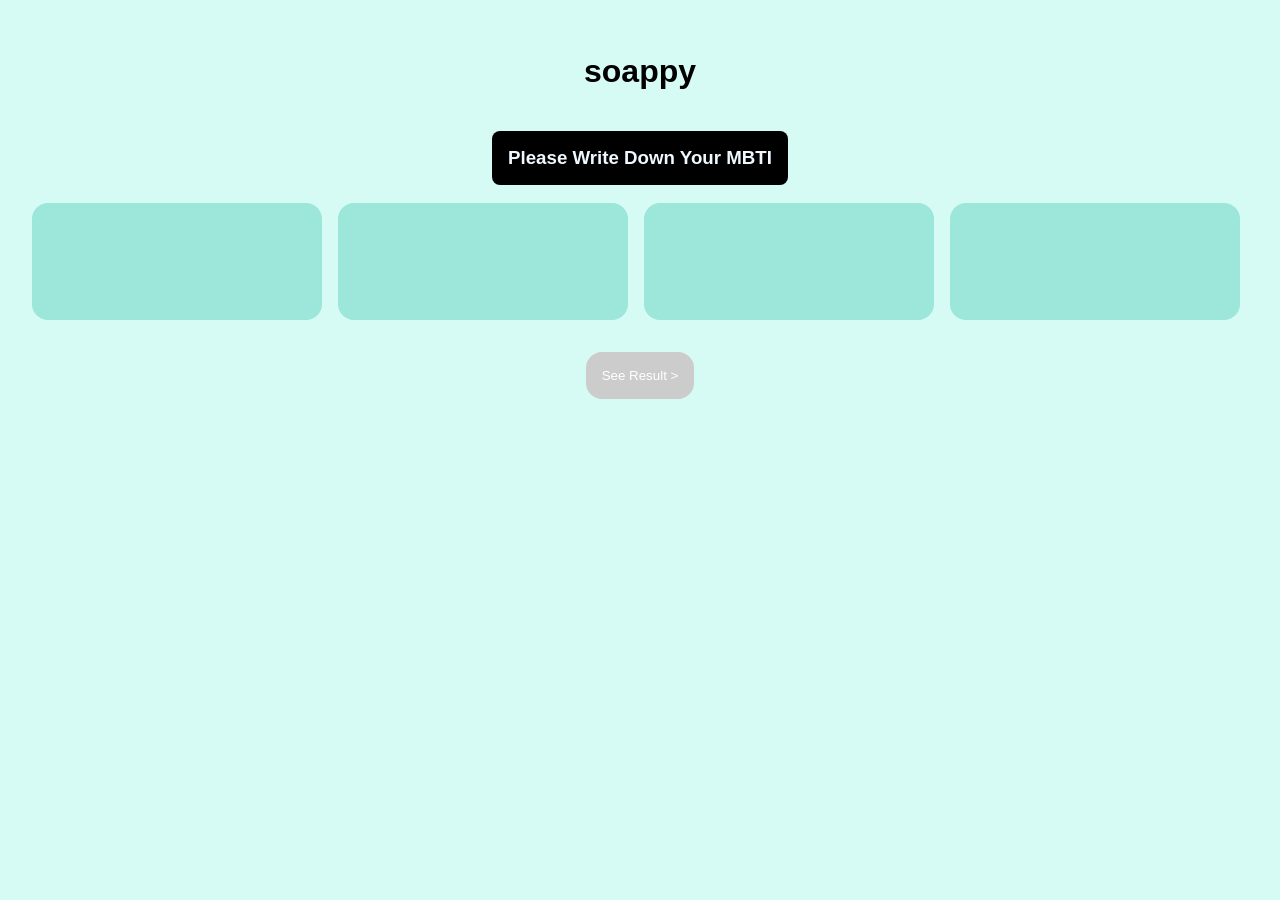
<file: JS-Pet_Project-Part_3Final_Submission/index.html>
<!DOCTYPE html>
<html lang="en">

<head>
    <meta charset="UTF-8">
    <meta name="viewport" content="width=device-width, initial-scale=1.0">
    <link rel="stylesheet" href="styles/style.css">
    <title>Document</title>
</head>

<body>
    <div class="wrap">
        <h1>soappy</h1>
        <div>


            <form id="question">
                <center>
                    <h3 class="subtitle"> Please Write Down Your MBTI</h3>
                </center>

                <div class="formstyle">
                    <input class="letter" type="text" id="username" name="username" maxlength="1"><br><br>
                    <input class="letter" type="text" id="username" name="username" maxlength="1"><br><br>
                    <input class="letter" type="text" id="username" name="username" maxlength="1"><br><br>
                    <input class="letter" type="text" id="username" name="username" maxlength="1"><br><br>
                </div>


                <center>
                    <button type="button" class="submitbtn" disabled>See Result ></button>

                </center>

            </form>
        </div>
        <div id="resultDiv">
            <center>
                <h3 class="subtitle"> Your Soap Result</h3>
            </center>
            <div class="soap-result" id="ISFJ">
                <div class="item">
                    <img class="soap-img" src="images/ISFJ.svg" alt="">
                </div>
                <div class="item">
                    <H2>ISFJ - The Protector</H2>
                    <ul>
                        <li>Color: Light lavender</li>
                        <li>Scent: Lavender and chamomile for calming vibes</li>
                        <li>Description: Gentle and nurturing, shaped like a soft cloud or pillow</li>
                    </ul>

                </div>
            </div>
            <div class="soap-result" id="ISTJ">
                <div class="item">
                    <img class="soap-img" src="images/ISTJ.svg" alt="">
                </div>
                <div class="item">
                    <H2>ISTJ - The Inspector</H2>
                    <ul>
                        <li>Color: Navy blue or dark green</li>
                        <li>Scent: Cedarwood and sage for a clean, grounding aroma</li>
                        <li>Description: A solid, rectangular bar that feels sturdy and dependable, just like an ISTJ.
                        </li>
                    </ul>

                </div>
            </div>
            <center>

                <div id="error"> ˙◠˙<br>
                    Please fill MBIT 16 personalities</div>
            </center>
            <div class="soap-result" id="INFJ">

                <div class="item">
                    <img class="soap-img" src="images/INFJ.svg" alt="">
                </div>
                <div class="item">
                    <H2>INFJ – The Advocate</H2>
                    <ul>
                        <li>Color: Deep indigo or forest green</li>
                        <li>Scent: Jasmine and frankincense, inspiring and mysterious</li>
                        <li>Description: Crescent or moon shapes, reflecting depth and introspection.</li>
                    </ul>
                </div>
            </div>

            <div class="soap-result" id="INTJ">
                <div class="item">
                    <img class="soap-img" src="images/INFJ.svg" alt="">
                </div>
                <div class="item">
                    <H2> INTJ– The Advocate</H2>
                    <ul>
                        <li>Color: Deep indigo or forest green</li>
                        <li>Scent: Jasmine and frankincense, inspiring and mysterious</li>
                        <li>Description: Crescent or moon shapes, reflecting depth and introspection.</li>
                    </ul>
                </div>
            </div>

            <div class="soap-result" id="ISFJ">
                <div class="item">
                    <img class="soap-img" src="images/ISFJ.svg" alt="">
                </div>
                <div class="item">
                    <H2>INTJ – The Architect</H2>
                    <ul>
                        <li>Color: Black or metallic silver</li>
                        <li>Scent: Bergamot and leather, bold and intellectual</li>
                        <li>Description: Sharp, angular designs, symbolizing structure and strategic thinking.</li>
                    </ul>

                </div>

            </div>

            <div class="soap-result" id="ISTP">
                <div class="item">
                    <img class="soap-img" src="images/ISTP.svg" alt="">
                </div>
                <div class="item">
                    <H2>ISTP – The Virtuoso</H2>
                    <ul>
                        <li>Color: Gunmetal gray or olive green</li>
                        <li>Scent: Eucalyptus and mint, refreshing and energizing</li>
                        <li>Description: Compact and multi-functional shapes, reflecting adaptability and innovation.
                        </li>
                    </ul>

                </div>

            </div>

            <div class="soap-result" id="INFP">
                <div class="item">
                    <img class="soap-img" src="images/INFP.svg" alt="">
                </div>
                <div class="item">
                    <H2>INFP – The Mediator</H2>
                    <ul>
                        <li>Color: Pastel peach or teal</li>
                        <li>Scent: Rosewater and sandalwood, dreamy and comforting</li>
                        <li>Description: Heart-shaped or gentle waves, symbolizing idealism and compassion.</li>
                    </ul>

                </div>

            </div>

            <div class="soap-result" id="INTP">
                <div class="item">
                    <img class="soap-img" src="images/INTP.svg" alt="">
                </div>
                <div class="item">
                    <H2> INTP – The Thinker</H2>
                    <ul>
                        <li>Color: Cool cyan or white</li>
                        <li>Scent: Peppermint and tea tree, invigorating and crisp</li>
                        <li>Description: Simple, minimalist designs, reflecting curiosity and a logical mind.</li>
                    </ul>

                </div>

            </div>

            <div class="soap-result" id="INTP">
                <div class="item">
                    <img class="soap-img" src="images/INTP.svg" alt="">
                </div>
                <div class="item">
                    <H2> INTP – The Thinker</H2>
                    <ul>
                        <li>Color: Cool cyan or white</li>
                        <li>Scent: Peppermint and tea tree, invigorating and crisp</li>
                        <li>Description: Simple, minimalist designs, reflecting curiosity and a logical mind.</li>
                    </ul>

                </div>

            </div>

            <div class="soap-result" id="ESTP">
                <div class="item">
                    <img class="soap-img" src="images/ESTP.svg" alt="">
                </div>
                <div class="item">
                    <H2> ESTP – The Entrepreneur</H2>
                    <ul>
                        <li>Color: Vibrant red or electric blue</li>
                        <li>Scent: Citrus zest and ginger, bold and invigorating</li>
                        <li>Description: Bold, dynamic shapes, such as lightning bolts or sharp angles, symbolizing
                            energy and action.</li>
                    </ul>

                </div>

            </div>
            <div class="soap-result" id="ESFP">
                <div class="item">
                    <img class="soap-img" src="images/ESFP.svg" alt="">
                </div>
                <div class="item">
                    <H2> ESFP – The Entertainer</H2>
                    <ul>
                        <li>Color: Bright fuchsia or lime green</li>
                        <li>Scent: Passionfruit and vanilla, playful and inviting</li>
                        <li>Description: Fun, star-shaped or glitter-infused designs, reflecting a love for life and
                            celebration.</li>
                    </ul>

                </div>

            </div>
            <div class="soap-result" id="ENFP">
                <div class="item">
                    <img class="soap-img" src="images/ENFP.svg" alt="">
                </div>
                <div class="item">
                    <H2> ENFP – The Campaigner</H2>
                    <ul>
                        <li>Color: Rainbow or multicolored swirls</li>
                        <li>Scent: Orange blossom and honey, vibrant and uplifting</li>
                        <li>Description: Whimsical and irregular shapes, embodying creativity and enthusiasm..</li>
                    </ul>

                </div>

            </div>
            <div class="soap-result" id="ENTP">
                <div class="item">
                    <img class="soap-img" src="images/ENTP.svg" alt="">
                </div>
                <div class="item">
                    <H2> ENTP – The Debater</H2>
                    <ul>
                        <li>Color: Bright yellow or cobalt blue</li>
                        <li>Scent: Lemongrass and ginger, zesty and energizing</li>
                        <li>Description: Quirky, asymmetrical designs, reflecting ingenuity and a playful mind.</li>
                    </ul>

                </div>

            </div>
            <div class="soap-result" id="ESTJ">
                <div class="item">
                    <img class="soap-img" src="images/ESTJ.svg" alt="">
                </div>
                <div class="item">
                    <H2>ESTJ – The Executive</H2>
                    <ul>
                        <li>Color: Classic beige or dark brown</li>
                        <li>Scent: Oakmoss and leather, earthy and commanding</li>
                        <li>Description: Clean, rectangular shapes, symbolizing strength and dependability.</li>
                    </ul>

                </div>

            </div>
            <div class="soap-result" id="ESFJ">
                <div class="item">
                    <img class="soap-img" src="images/ESFJ.svg" alt="">
                </div>
                <div class="item">
                    <H2> ESFJ – The Consul</H2>
                    <ul>
                        <li>Color: Soft pink or baby blue</li>
                        <li>Scent: Gardenia and vanilla, warm and welcoming</li>
                        <li>Description: Rounded edges or floral patterns, reflecting sociability and care.</li>
                    </ul>

                </div>

            </div>
            <div class="soap-result" id="ENTJ">
                <div class="item">
                    <img class="soap-img" src="images/ENTJ.svg" alt="">
                </div>
                <div class="item">
                    <H2>ENTJ – The Commander</H2>
                    <ul>
                        <li>Color: Metallic gold or deep crimson</li>
                        <li>Scent: Amber and vetiver, bold and sophisticated</li>
                        <li>Description: Sleek, sharp-edged designs, reflecting ambition and strategic vision.</li>
                    </ul>

                </div>

            </div>
            <center><button type="button" id="backBtn">Back</button></center>
        </div>


    </div>
    <script src="script.js"></script>
</body>

</html>
</file>
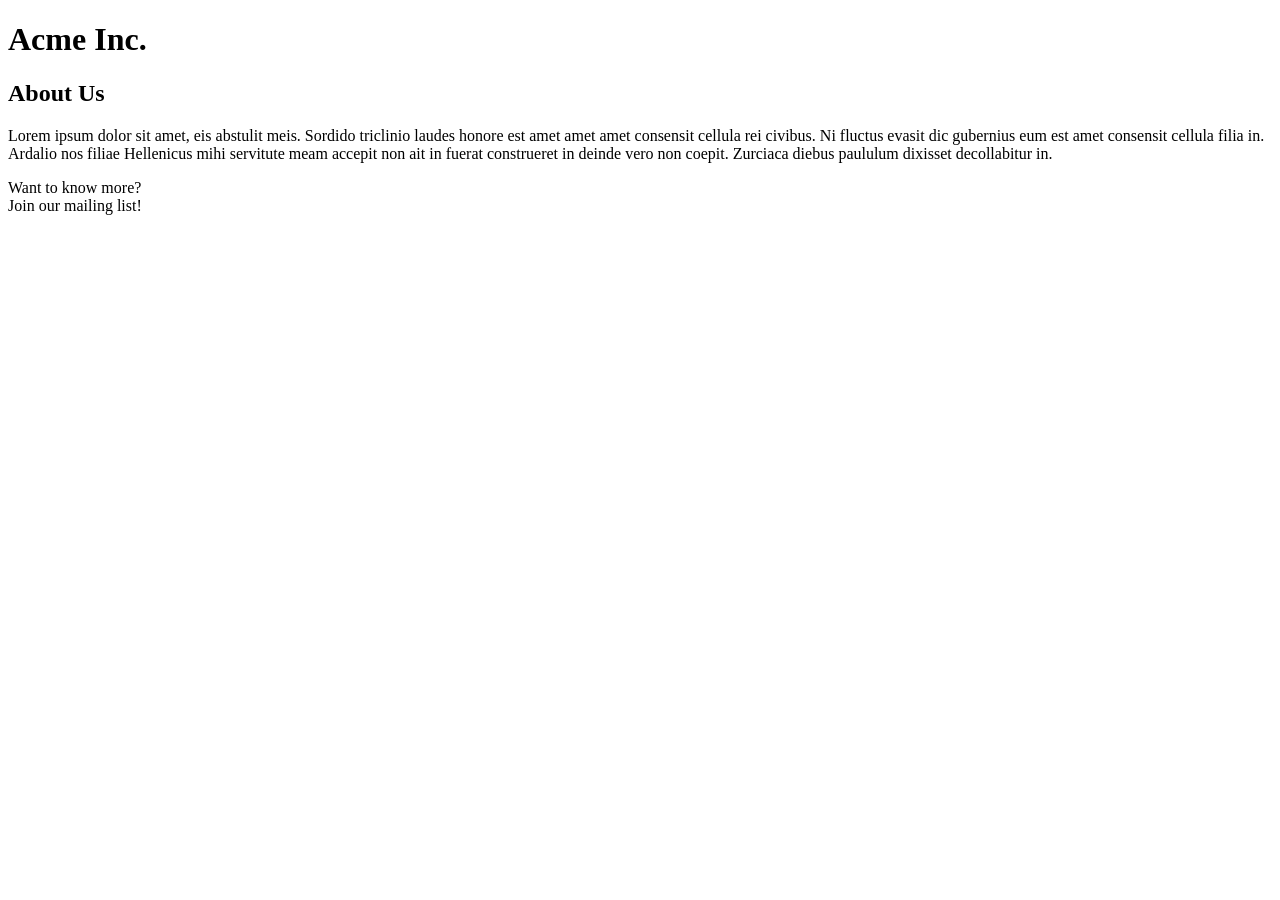
<file: JS-LAB-2-ControlStructures-24f/Lab-2-1.html>
﻿<!DOCTYPE html>
<html lang="en">
	<head>
		<meta charset="utf-8" />
		<title>Lab 2-1 | File Delete Confirmation</title>
		<script src="Lab-2-1.js"></script>
		
	</head>
	<body>
		<h1>Acme Inc.</h1>

		<h2>About Us</h2>
		<p>Lorem ipsum dolor sit amet, eis abstulit meis. Sordido triclinio laudes honore est amet amet amet consensit cellula rei civibus. Ni fluctus evasit dic gubernius eum est amet consensit cellula filia in. Ardalio nos filiae Hellenicus mihi servitute meam accepit non ait in fuerat construeret in deinde vero non coepit. Zurciaca diebus paululum dixisset decollabitur in.</p>

		<p>Want to know more? <br />
		Join our mailing list!</p>

	</body>
</html>
</file>
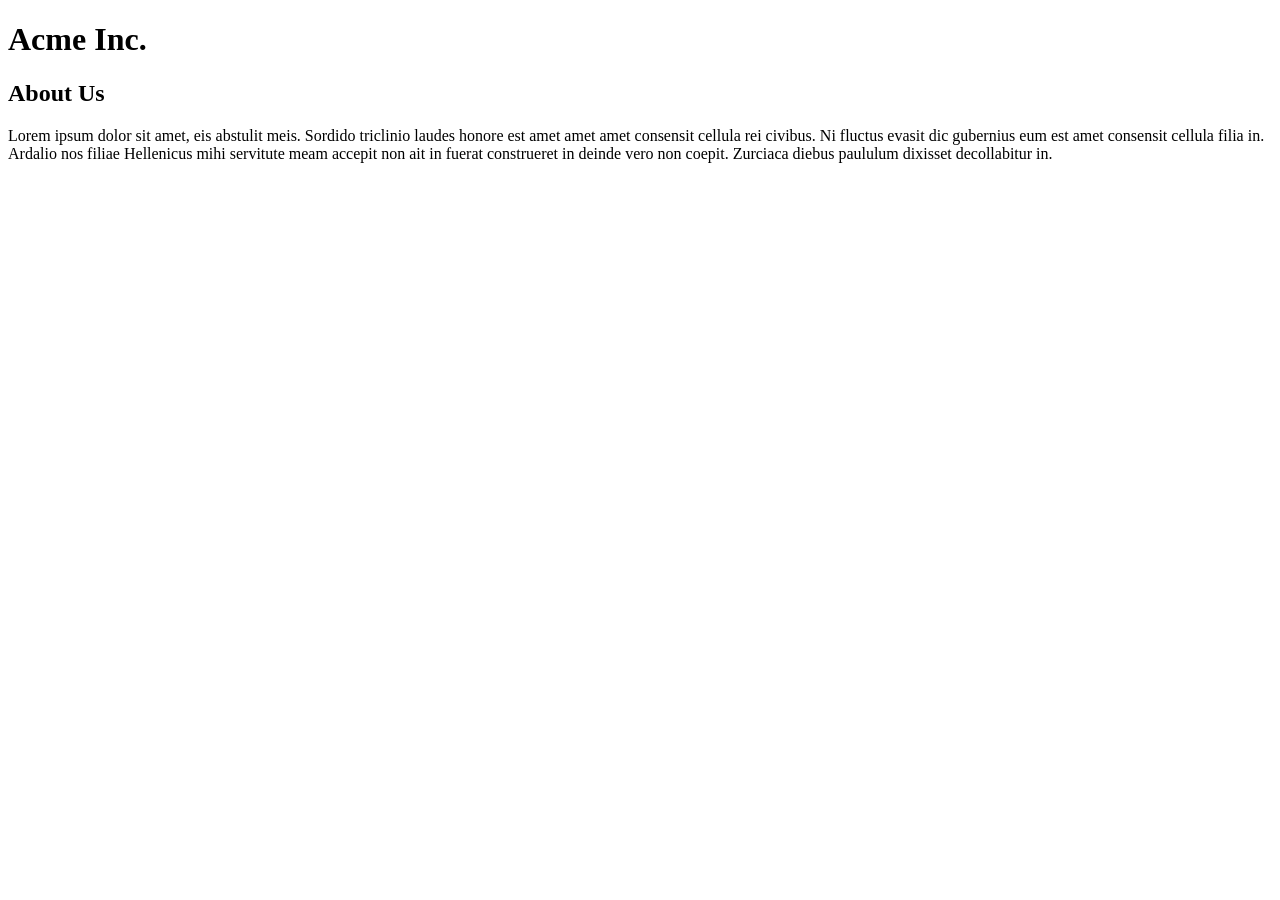
<file: JS-LAB-2-ControlStructures-24f/Lab-2-2.html>
﻿<!DOCTYPE html>
<html lang="en">
	<head>
		<meta charset="utf-8" />
		<title>Lab 2-2 | Login</title>
		<script src="Lab-2-2.js"></script>
	</head>
	<body>
		<h1>Acme Inc.</h1>

		<h2>About Us</h2>
		<p>Lorem ipsum dolor sit amet, eis abstulit meis. Sordido triclinio laudes honore est amet amet amet consensit cellula rei civibus. Ni fluctus evasit dic gubernius eum est amet consensit cellula filia in. Ardalio nos filiae Hellenicus mihi servitute meam accepit non ait in fuerat construeret in deinde vero non coepit. Zurciaca diebus paululum dixisset decollabitur in.</p>

	</body>
</html>
</file>
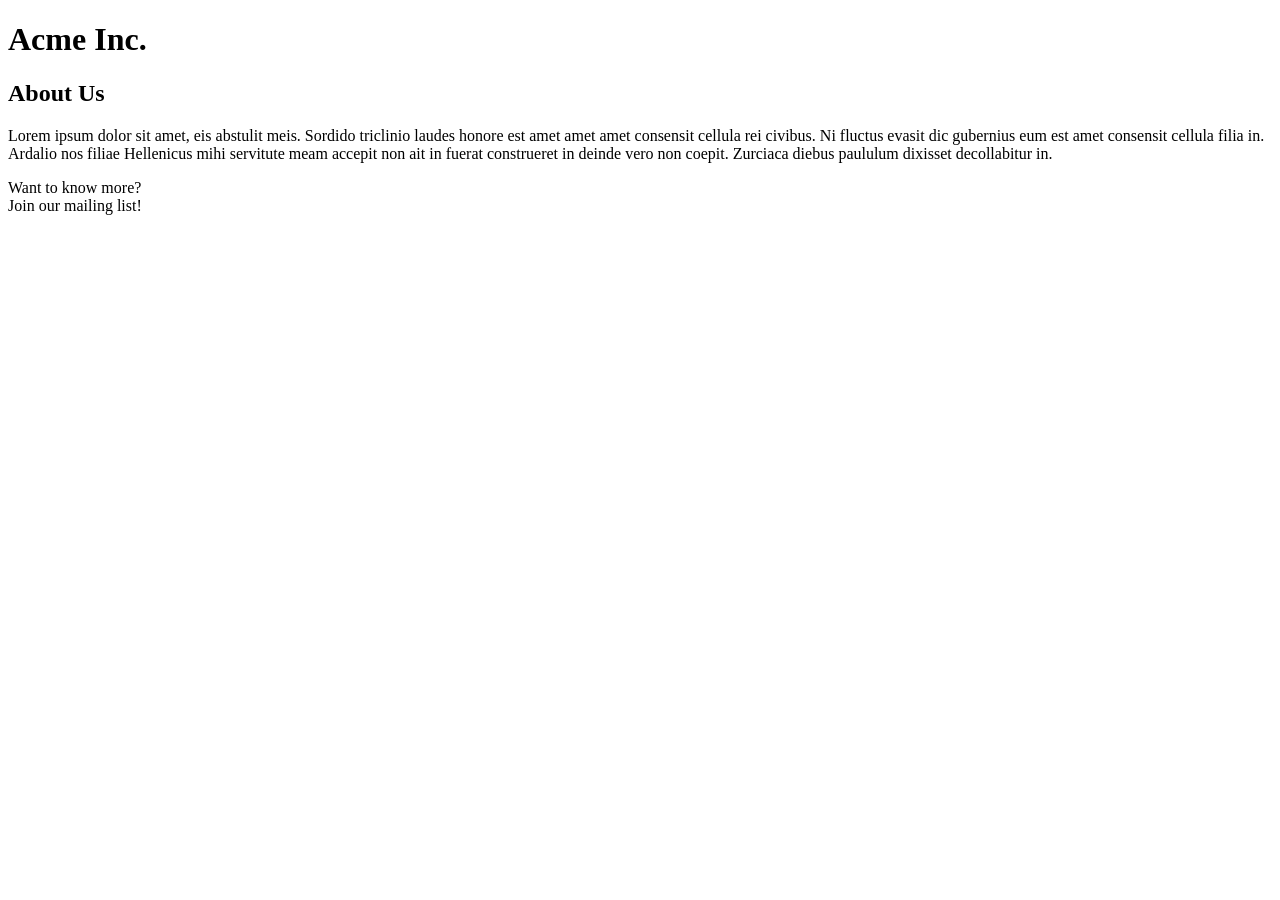
<file: JS-LAB-2-ControlStructures-24f/Lab-2-3.html>
﻿<!DOCTYPE html>
<html lang="en">
	<head>
		<meta charset="utf-8" />
		<title>Lab 2-3 | Email Signup</title>
		<script src="Lab-2-3.js"></script>
	</head>
	<body>
		<h1>Acme Inc.</h1>

		<h2>About Us</h2>
		<p>Lorem ipsum dolor sit amet, eis abstulit meis. Sordido triclinio laudes honore est amet amet amet consensit cellula rei civibus. Ni fluctus evasit dic gubernius eum est amet consensit cellula filia in. Ardalio nos filiae Hellenicus mihi servitute meam accepit non ait in fuerat construeret in deinde vero non coepit. Zurciaca diebus paululum dixisset decollabitur in.</p>

		<p>Want to know more? <br />
		Join our mailing list!</p>

	</body>
</html>
</file>
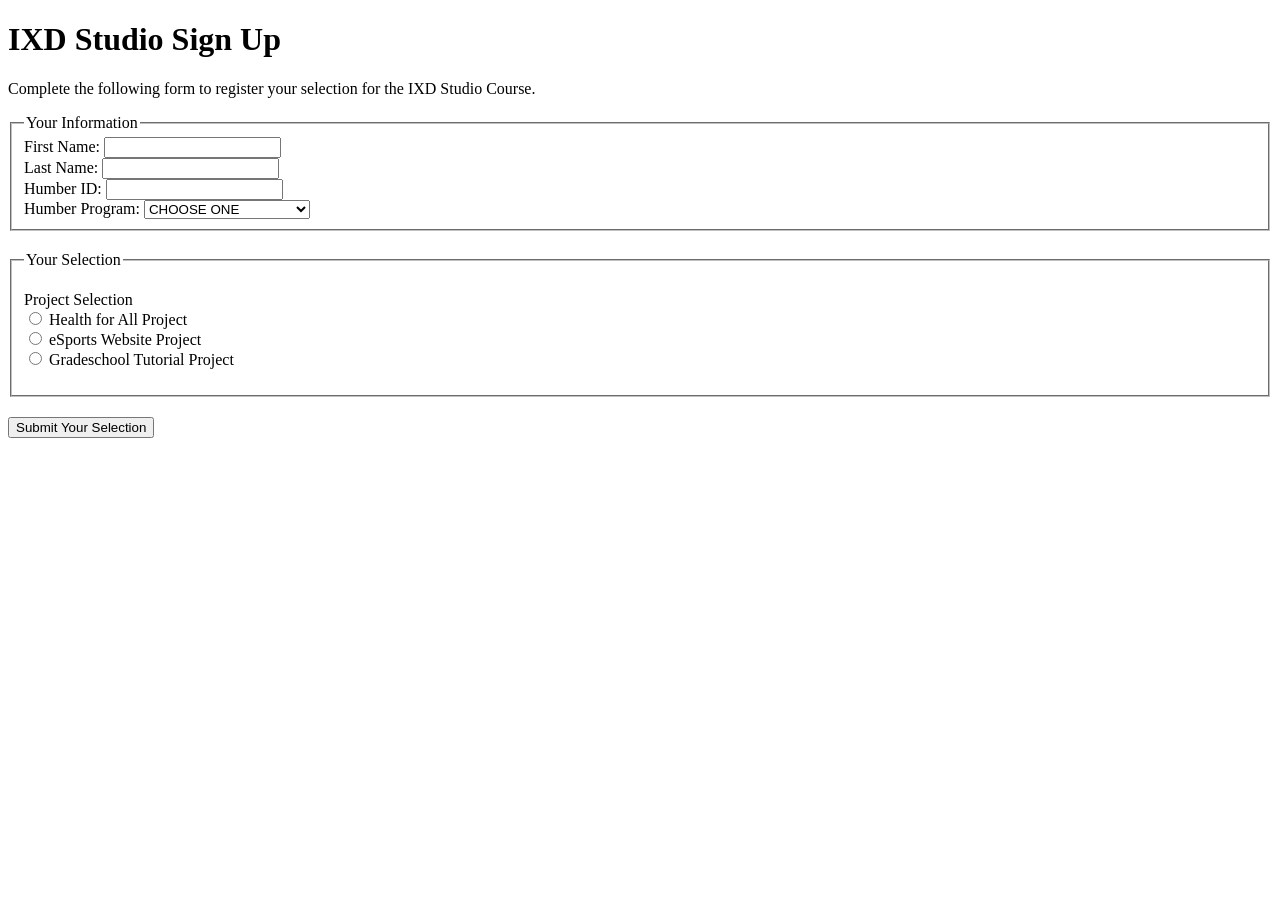
<file: JS_Assignment-4-Registration-24f-WanChanLin-n01712482/Assign-4-Forms.html>
<!DOCTYPE html>
<html lang="en">
	<head>
		<meta charset="UTF-8" />
		<meta name="viewport" content="width=device-width, initial-scale=1, maximum-scale=1">
		<title>Forms Assignment</title>
		<style>#result{display:none;} fieldset{margin-bottom: 20px;}#result__Fname,#result__Lname,#result__project{font-size:1.5em;}</style>
		<script src="Form.js"></script>
	</head>
	<body>
<!-- HEADER SECTION -->
		<header id="welcome">
			<h1>IXD Studio Sign Up</h1>
			<p>Complete the following form to register your selection for the IXD Studio Course.</p>
		</header>

<!-- FORM SECTION -->
		<section id="form">
			<form name="ixdForm" action="#" method="POST">
			
			<fieldset>
				<legend>Your Information</legend>
			<!-- STUDENT NAME -->
				<label for="in_fName">First Name:</label>
				<input type="text" name="f__fName" id="in_fName"/>
				<br/>
				<label for="in_lName">Last Name:</label>
				<input type="text" name="f__lName" id="in_lName"/>
				<br/>
				
			<!-- STUDENT NUMBER-->
				<label for="in_id">Humber ID:</label>
				<input type="text" name="f__id" id="in_id"/>
				<br/>
				
			<!-- PROGRAM -->
				<label for="in_program">Humber Program:</label>
				<select name="f__program" id="in_program">
					<option value="X">CHOOSE ONE</option>
					<option value="CS">Content Strategy</option>
					<option value="CT">Creative Technologies</option>
					<option value="UX">User Experience Design</option>
					<option value="WD">Web Development</option>
				</select>
				<br/>
			</fieldset>


			<fieldset>
				<legend>Your Selection</legend>
			<!-- PROJECT -->
				<p id="caption_project">Project Selection
					<br/>
					<input type="radio" name="f__project" id="in_health" value="Health for All"/>
					<label for="in_health">Health for All Project</label>
					<br/>

					<input type="radio" name="f__project" id="in_esport" value="eSports"/>
					<label for="in_esport">eSports Website Project</label>
										<br/>

					<input type="radio" name="f__project" id="in_tutorial" value="Gradeschool Tutorial"/>
					<label for="in_tutorial">Gradeschool Tutorial Project</label>
				</p>
			</fieldset>
			
			<input type="submit" value="Submit Your Selection" />

			</form>
		</section>
		
		
<!-- OUTPUT MESSAGE SECTION -->
		<section id="result">
			<h2>Thank you! Your Winter 2025 registration is complete.</h2>
			
			<p>
				<span id="result__Fname"></span> <span id="result__Lname"></span> (<span id="result__id"></span> in <span id="result__program"></span>) has been registered for the <span id="result__project"></span> project.
			</p>
		</section>
		
		
	</body>
</html>
</file>
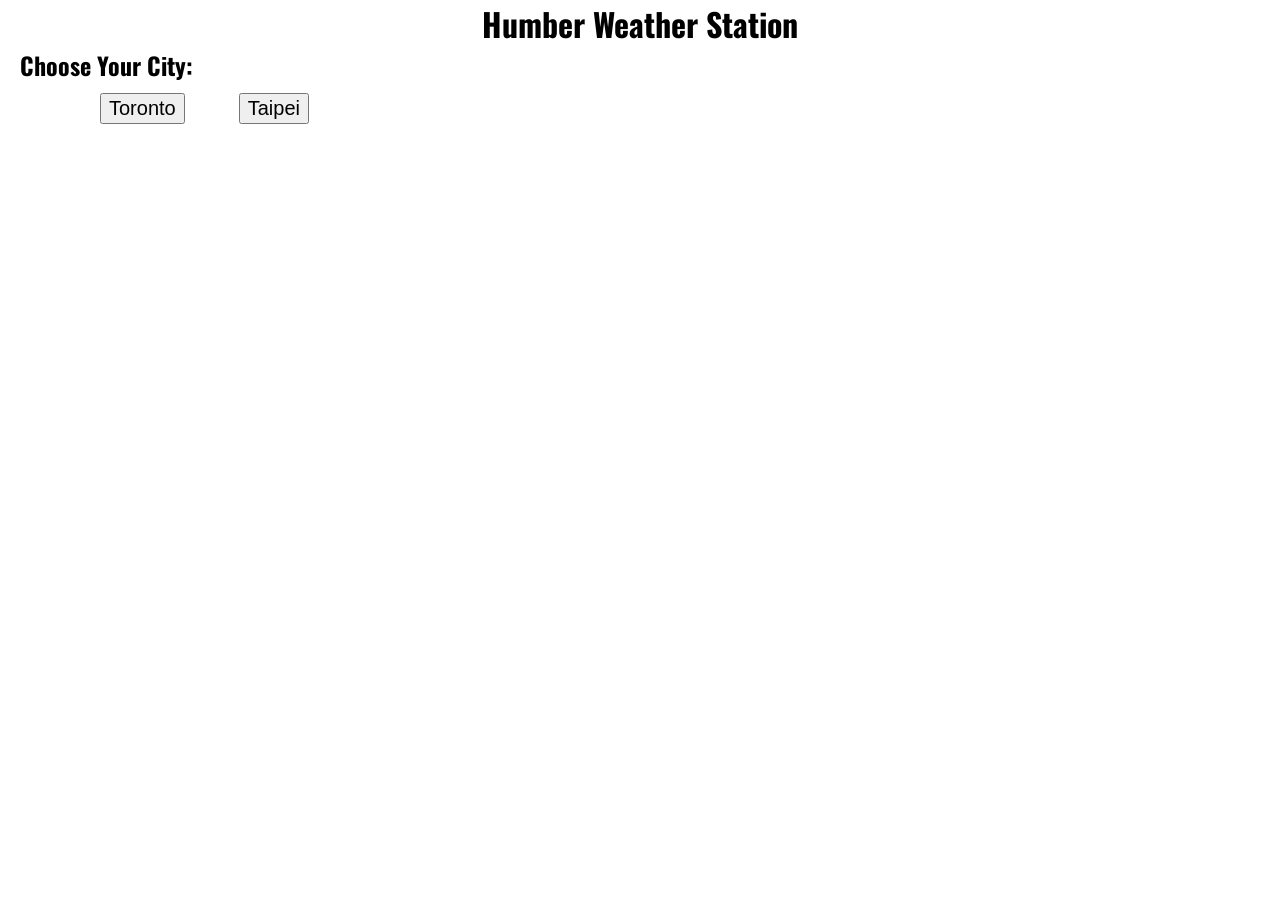
<file: JS_Assignment-5-WeatherAPI-24f-WanchanLin/JS-Assign-5-APIs.html>
<!DOCTYPE html>
<html lang="en">
	<head>
		<meta charset="utf-8">
        <title>Assignment 5</title>
		<link rel="stylesheet" type="text/css" href="a5-apis.css"/>
<!--======== CUSTOM PART #1		ADD YOUR SCRIPT TAG HERE -->

	<script src="javascript.js"></script>
		
    </head>
    <body>
        
        <h1>Humber Weather Station</h1>
		
	<!-- BUTTON BOX -->
		<div id="choose_box">
			<h2>Choose Your City:</h2>
			<div id="buttons">
				<button id="Toronto">Toronto</button>
<!--======== CUSTOM PART #2-A				
				<button id="Yourtown">YOURTOWN</button>
========-->	<button id="Taipei">Taipei</button>
			</div>
		</div>
		
	<!-- OUTPUT SECTION -->
		<section id="output">
			<!-- CITY NAME (3.a) AND WEATHER ICON (3.d)-->
			<h3>
				<span id="location"></span> 
				Local Weather: 
				<span id="icon"></span>
				<span id="error"></span>
			</h3>
			
			<!-- TEMPERATURE (3.b) -->
			<p>Current temperature: 
				<span id="temperature" class="displayText"></span>
			</p>

			<!-- CONDITIONS (3.c) -->
			<p>Current conditions:
				<span id="conditions" class="displayText"></span>
			</p>
            
<!--======== CUSTOM PART #2-B	 A FIFTH PROPERTY OF YOUR CHOOSING (3.e) -->
            <p>
				<p>Current Huminity:
					<span id="humidity" class="displayText"></span>
				</p>            </p>			
			
			
		</section>

    </body>
</html>
</file>
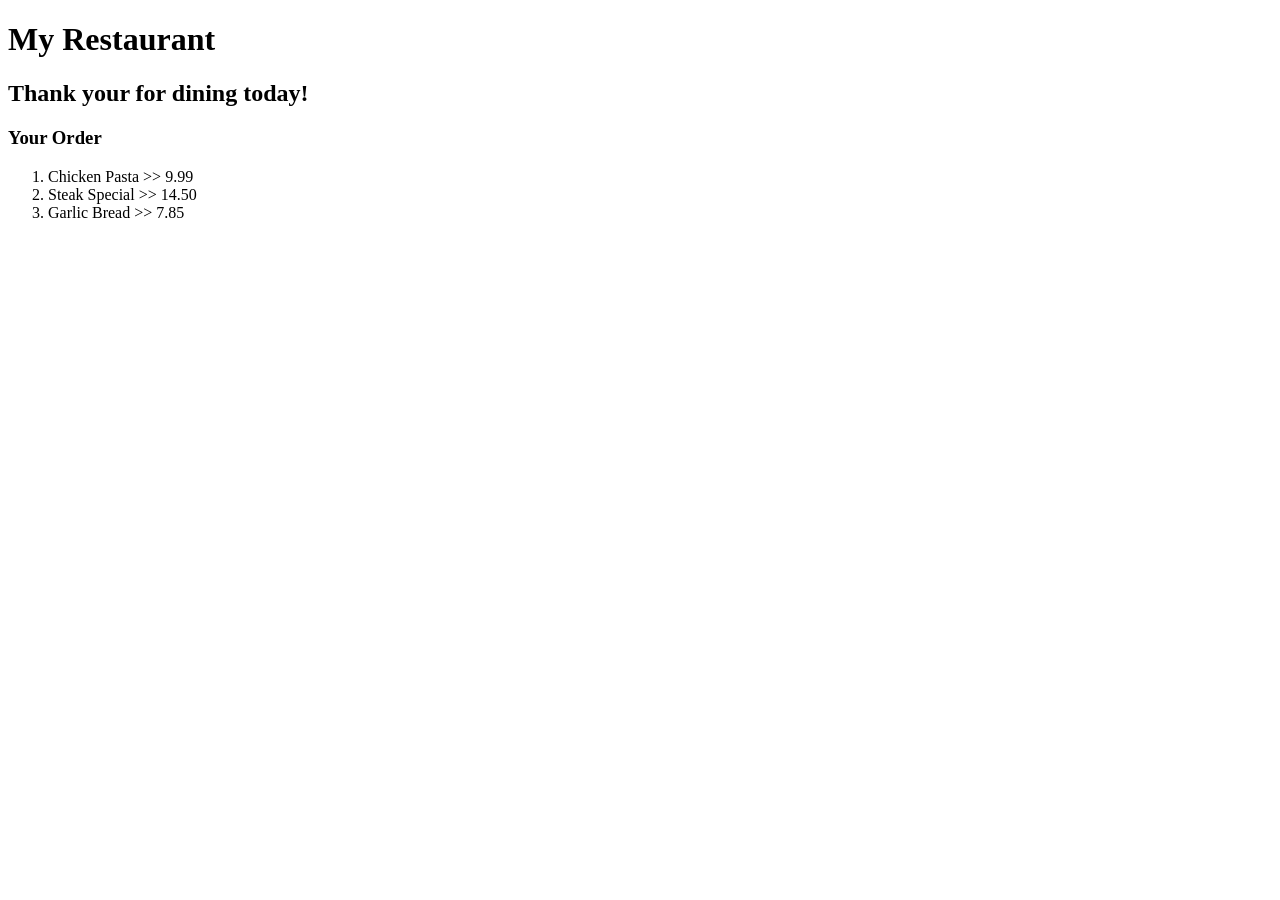
<file: JS-LAB-1-IntroToLogic-24f/lab1-2/lab1-2.html>
﻿<!doctype html>
<html lang="en">
	<head> 
		<meta charset="utf-8" />
		<title>Lab 1.2|Operators</title>
		<script src="lab1-2.js" ></script>
	</head>
	<body>

		<h1>My Restaurant</h1>
		
		<h2>Thank your for dining today!</h2>
		
		<h3>Your Order</h3>
		<ol>
			<li>Chicken Pasta >> 9.99</li>
			<li>Steak Special >> 14.50</li>
			<li>Garlic Bread >> 7.85</li>
		</ol>

	</body>
</html>
</file>
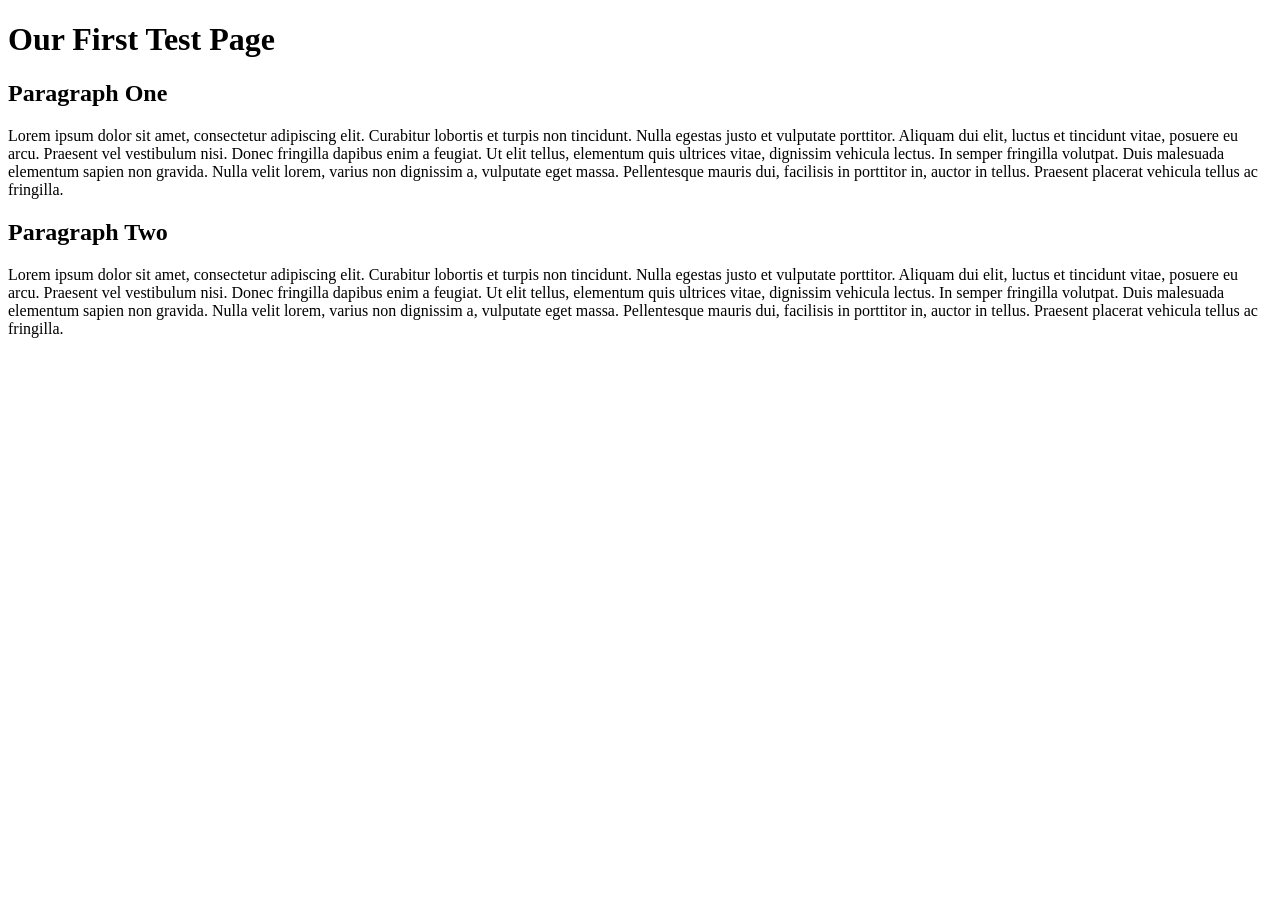
<file: JS-LAB-1-IntroToLogic-24f/lab1/lab1.html>
<!DOCTYPE html>

<html lang="en">
	<head>
		<meta charset="UTF-8" />
		

		<script src="lab1.js"></script>


	</head>
<body>
	<h1>Our First Test Page</h1>

	<h2>Paragraph One</h2>
	<p>Lorem ipsum dolor sit amet, consectetur adipiscing elit. Curabitur lobortis et turpis non tincidunt. Nulla egestas justo et vulputate porttitor. Aliquam dui elit, luctus et tincidunt vitae, posuere eu arcu. Praesent vel vestibulum nisi. Donec fringilla dapibus enim a feugiat. Ut elit tellus, elementum quis ultrices vitae, dignissim vehicula lectus. In semper fringilla volutpat. Duis malesuada elementum sapien non gravida. Nulla velit lorem, varius non dignissim a, vulputate eget massa. Pellentesque mauris dui, facilisis in porttitor in, auctor in tellus. Praesent placerat vehicula tellus ac fringilla.</p>

	
	<h2>Paragraph Two</h2>
	
	<p>Lorem ipsum dolor sit amet, consectetur adipiscing elit. Curabitur lobortis et turpis non tincidunt. Nulla egestas justo et vulputate porttitor. Aliquam dui elit, luctus et tincidunt vitae, posuere eu arcu. Praesent vel vestibulum nisi. Donec fringilla dapibus enim a feugiat. Ut elit tellus, elementum quis ultrices vitae, dignissim vehicula lectus. In semper fringilla volutpat. Duis malesuada elementum sapien non gravida. Nulla velit lorem, varius non dignissim a, vulputate eget massa. Pellentesque mauris dui, facilisis in porttitor in, auctor in tellus. Praesent placerat vehicula tellus ac fringilla.</p>    
    

</body>
</html>
</file>
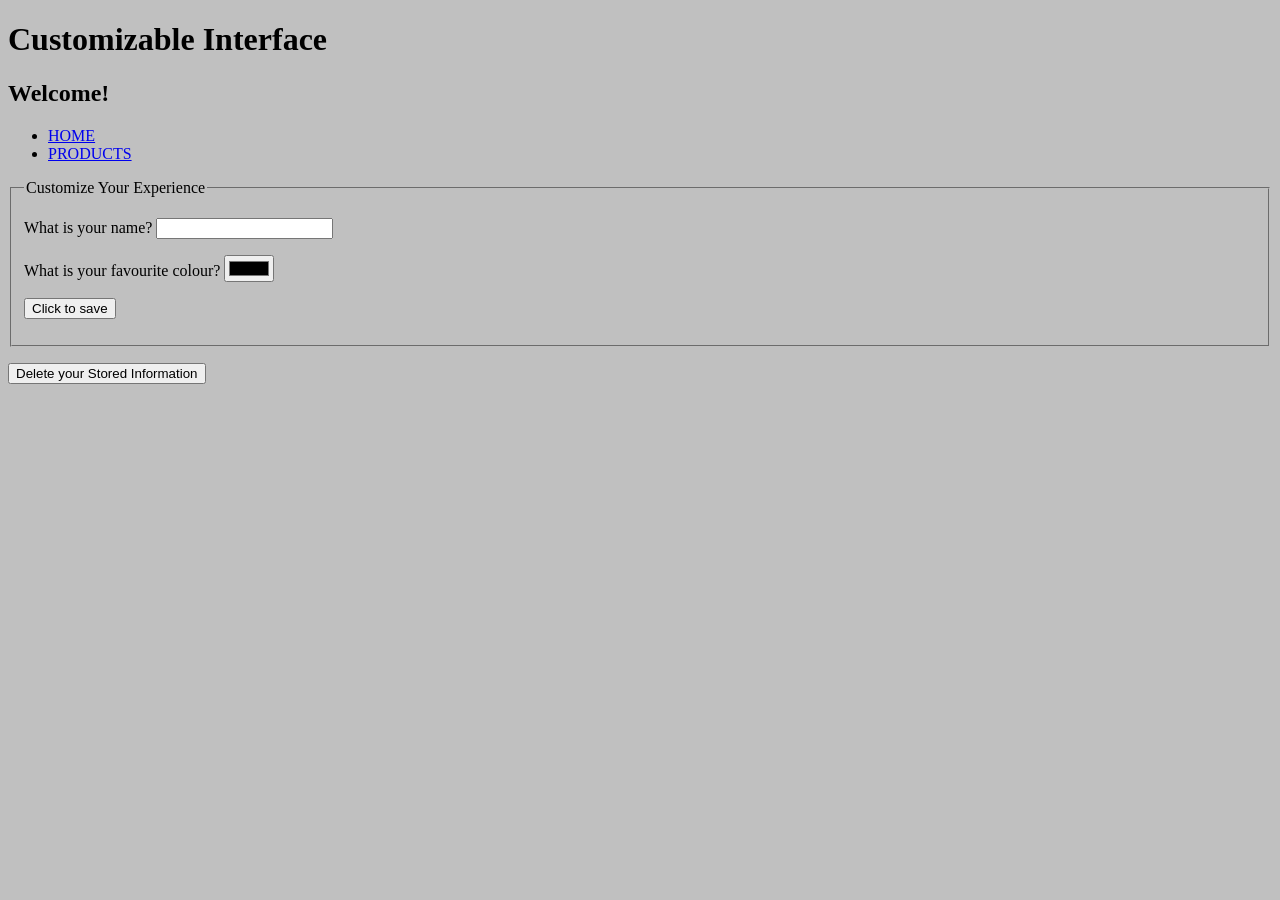
<file: week10/JS-LAB-9-CustomInterface-24f/lab9.html>
<!DOCTYPE HTML>
<html lang="en">
<head>
	<meta charset="utf-8" />
	<title>Storing Data</title>
	<style>body{background:#c0c0c0;}</style>
	<script src="lab9.js"></script>
</head>

<body>
	<h1>Customizable Interface</h1>

<!-- WELCOME BOX -->
	<div id="output">
		<h2 id="newMsgBox">Welcome!</h2>
		<nav>
			<ul>
				<li><a href="lab9.html">HOME</a></li>
				<li><a href="products.html">PRODUCTS</a></li>
			</ul>
		</nav>
	</div>

<!--USER PREFERENCES FORM-->
	<form name="infoForm" action="#" method="get">
		<fieldset>
			<legend>Customize Your Experience</legend>
		
			<!--GET USER NAME-->
			<p>
				<label for="inName" >What is your name?</label>
				<input type="text" id="inName" name="f_name"/>
			</p>
		
			<!-- GET COLOUR-->
			<p>
				<label for="inColor" >What is your favourite colour? </label>
				<input type="color" id="inColor" name="f_color" />
			</p>
			
			<p>
				<input type="submit" value="Click to save" />
			</p>
		</fieldset>
	</form>

<!--DELETE COOKIES-->
	<p><input type="button" id="btnDel" value="Delete your Stored Information" /></p>

<script src="lab9.js"></script>
</body>
</html>
</file>
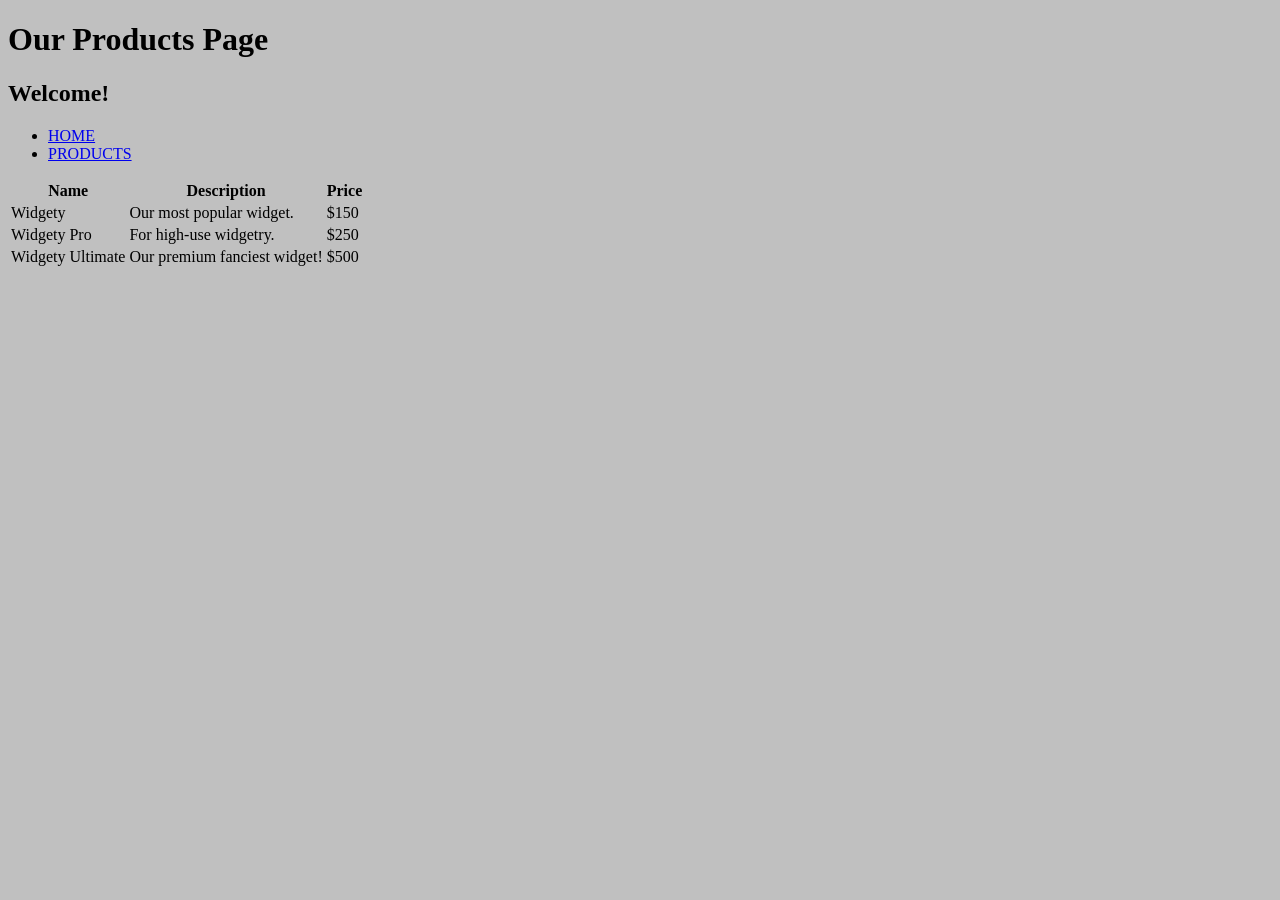
<file: week10/JS-LAB-9-CustomInterface-24f/products.html>
<!DOCTYPE HTML>
<html lang="en">
<head>
	<meta charset="utf-8" />
	<title>Products Page</title>
	<style>body{background:#c0c0c0;}</style>
	<script src="products.js"></script>
</head>

<body>
	<h1>Our Products Page</h1>

<!-- WELCOME BOX -->
	<div id="output">
		<h2 id="newMsgBox">Welcome!</h2>
		<nav>
			<ul>
				<li><a href="lab9.html">HOME</a></li>
				<li><a href="products.html">PRODUCTS</a></li>
			</ul>
		</nav>
	</div>

	<table>
		<tr><th>Name</th><th>Description</th><th>Price</th></tr>
		<tr><td>Widgety</td><td>Our most popular widget.</td><td>$150</td></tr>
		<tr><td>Widgety Pro</td><td>For high-use widgetry.</td><td>$250</td></tr>
		<tr><td>Widgety Ultimate</td><td>Our premium fanciest widget!</td><td>$500</td></tr>
	</table>

<script src="products.js"></script>
</body>
</html>
</file>
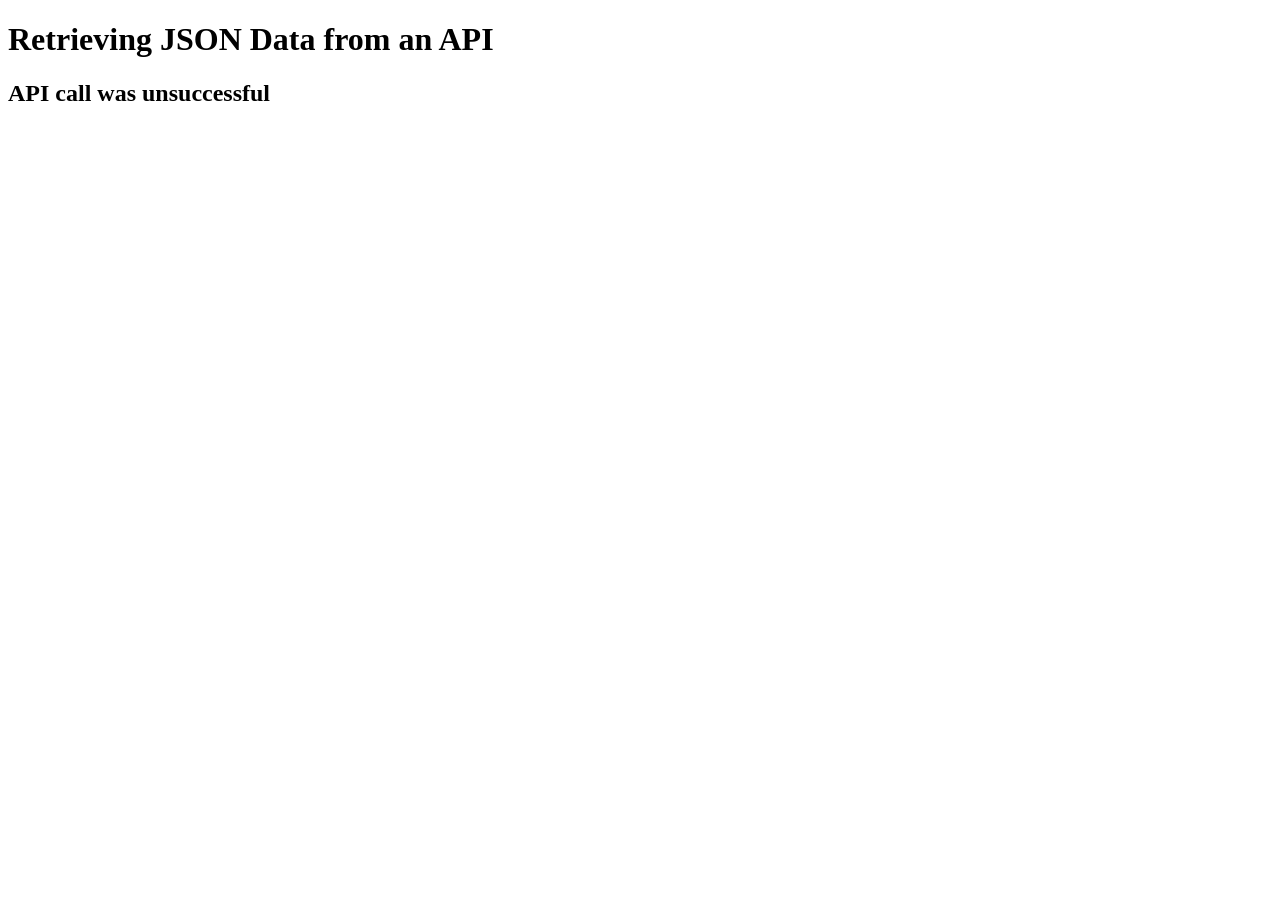
<file: week12/JS-LAB-10-APIs-24f/lab10-apis.html>
<!DOCTYPE html>
<html lang="en">
	<head>
		<meta charset="utf-8">
		<title>JS Lab: APIs</title>
		<script src="weather.js"></script>
	</head>
	<body>

		<h1>Retrieving JSON Data from an API</h1>
		
		<h2 id="location"></h2>
		<div id="temperature"></div>
		<div id="conditions"></div>

	</body>
</html>
</file>
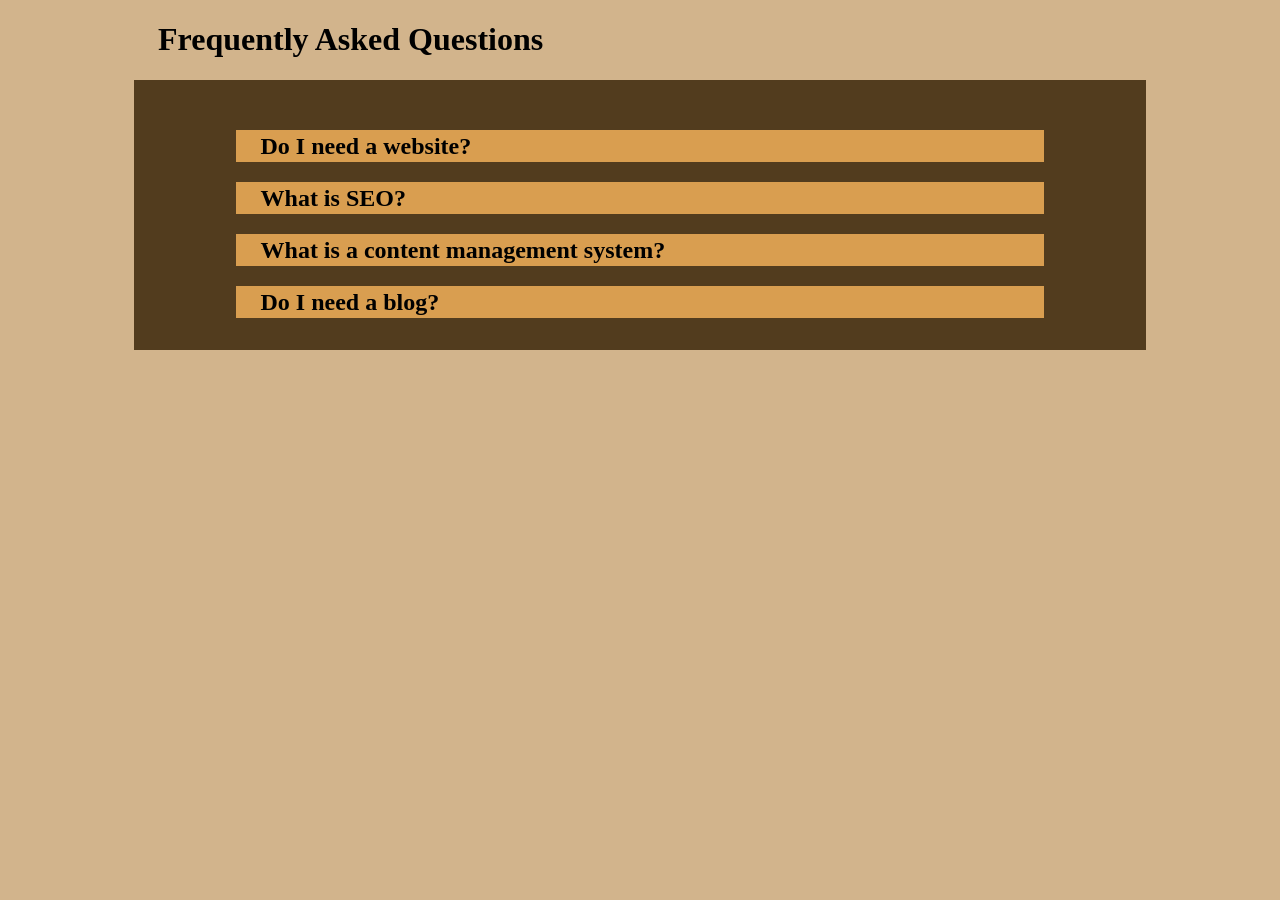
<file: week13/JS-LAB-11-jQUERY-24f/lab10-1-jquery.html>
﻿<!doctype html>
<html lang="en">
<head>
<!--ADD jQUERY FIRST!--><script src="jquery-3.7.1.min.js"></script>
	<script src="lab10-1-jquery.js" ></script>
	<link rel="stylesheet" href="lab10-1-jquery.css" />

	<meta charset="utf-8" />
	<title>jQuery FAQ Page</title>
</head>
<body>
	<h1 id="headTitle">Frequently Asked Questions</h1>
	<div id="mainContain"><!--MAIN CONTENT CONTAINER-->

	<div class="panelContainer"><!-- 1ST PANEL-->
		<h2 id="h21">Do I need a website?</h2>
		<p class="contentBox">Morbi hendrerit accumsan orci, tristique aliquam nunc suscipit nec. Vestibulum consequat ornare nunc, ac tristique urna cursus id. Cras eu viverra leo, vitae rhoncus dui. Vestibulum rutrum neque ac risus eleifend luctus. Phasellus ultrices, enim quis dignissim tempus, nibh sem faucibus nisi, at blandit velit massa in nunc. Praesent enim libero, blandit sed massa ut, imperdiet dictum odio. Maecenas sagittis neque a est porta, at feugiat nulla tempor. Cras vitae tincidunt quam, non interdum quam. Sed imperdiet lacus nibh, eget viverra eros porta ut. Nulla sed tellus velit. Nullam quam dolor, malesuada eget bibendum a, lacinia ac ante.</p>
	</div>

	<div class="panelContainer"><!-- 2ND PANEL-->
		<h2>What is SEO?</h2>
		<p class="contentBox">Aliquam felis orci, varius nec facilisis nec, eleifend ac ante. Donec ligula est, dapibus sed volutpat sit amet, pellentesque id sem. Vestibulum imperdiet volutpat dignissim. Morbi tincidunt lobortis libero et placerat. Pellentesque dignissim diam laoreet, ultricies ligula aliquam, consectetur sapien. Praesent luctus orci in vulputate tincidunt. Aenean fermentum ante non elementum convallis. Sed eget magna enim.</p>
	</div>

	<div class="panelContainer"><!-- 3RD PANEL-->
		<h2>What is a content management system?</h2>
		<p class="contentBox">Morbi hendrerit accumsan orci, tristique aliquam nunc suscipit nec. Vestibulum consequat ornare nunc, ac tristique urna cursus id. Cras eu viverra leo, vitae rhoncus dui. Vestibulum rutrum neque ac risus eleifend luctus. Phasellus ultrices, enim quis dignissim tempus, nibh sem faucibus nisi, at blandit velit massa in nunc. Praesent enim libero, blandit sed massa ut, imperdiet dictum odio. Maecenas sagittis neque a est porta, at feugiat nulla tempor. Cras vitae tincidunt quam, non interdum quam. Sed imperdiet lacus nibh, eget viverra eros porta ut. Nulla sed tellus velit. Nullam quam dolor, malesuada eget bibendum a, lacinia ac ante.</p>
	</div>

	<div class="panelContainer"><!-- 4TH PANEL-->
		<h2>Do I need a blog?</h2>
		<p class="contentBox">Aliquam felis orci, varius nec facilisis nec, eleifend ac ante. Donec ligula est, dapibus sed volutpat sit amet, pellentesque id sem. Vestibulum imperdiet volutpat dignissim. Morbi tincidunt lobortis libero et placerat. Pellentesque dignissim diam laoreet, ultricies ligula aliquam, consectetur sapien. Praesent luctus orci in vulputate tincidunt. Aenean fermentum ante non elementum convallis. Sed eget magna enim.</p>
	</div>

	</div><!--END mainContain-->
  </body>
</html>
</file>
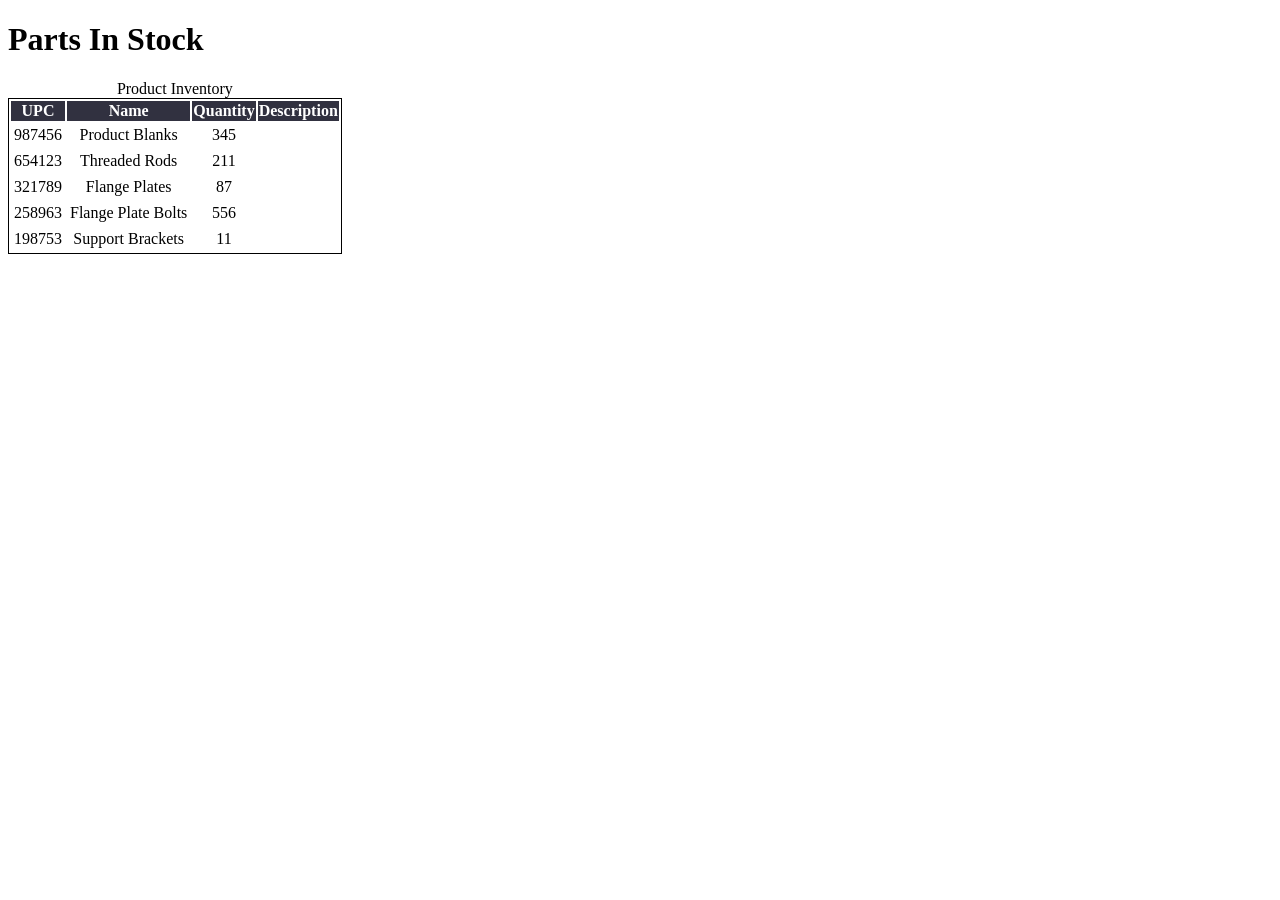
<file: week13/JS-LAB-11-jQUERY-24f/lab10-2-jquery.html>
﻿<!doctype html>
<html lang="en">
<head>

<!--ADD jQUERY FIRST!--><script src="jquery-3.7.1.min.js"></script>   

    
    <script src="lab10-2-jquery.js" ></script>
    
	<style>
        table{border:1px solid;}
        td{text-align:center; padding:3px;}
        th{background:#313140; color:white;}
        tr{background: white; color:black;}
        .selected{background:red; color:white;}
    </style>
    
	<meta charset="utf-8" />
	<title>jQuery Inventory</title>
</head>
<body>
	<h1 id="headTitle">Parts In Stock</h1>

	<!-- INVENTORY TABLE -->
	<table id="tblInventory">
		<caption>Product Inventory</caption>
		<thead>
			<tr><th>UPC</th><th>Name</th><th>Quantity</th><th>Description</th></tr>
		</thead>
		<tbody>
			<tr>
			    <td>987456</td><td>Product Blanks</td><td>345</td><td class="desc">Unfinished template for parts 1000222 to 1000299</td>
			</tr>
			<tr>
			    <td>654123</td><td>Threaded Rods</td><td>211</td><td class="desc">Rods threaded at both ends for Support Brackets</td>
			</tr>
			<tr>
			    <td>321789</td><td>Flange Plates</td><td>87</td><td class="desc">Interface for product blank and threaded rod</td>
			</tr>
			<tr>
			    <td>258963</td><td>Flange Plate Bolts</td><td>556</td><td class="desc">1/2" bolts to secure blanks to flange plates</td>
			</tr>
			<tr>
			    <td>198753</td><td>Support Brackets</td><td>11</td><td class="desc">4' lengths to secure flange plates</td>
			</tr>
		</tbody>
	</table>

</body>
</html>
</file>
<file: JS-Pet_Project-Part_3Final_Submission/styles/style.css>
/* General Styles */
body {
    font-family: Arial, Helvetica, sans-serif;
    margin: 0;
    background-color: #D6FAF4;
}

h1,
h3 {
    text-align: center;
}

/* Form Styles */
.formstyle {
    display: flex;
    gap: 0.5rem;
    flex-direction: row;
}

.wrap {
    padding: 2rem;
}

.soapquestion {
    display: block;
}

/* Subtitle Styles */
.subtitle {
    display: inline-block;
    padding: 1rem;
    background-color: black;
    color: aliceblue;
    border-radius: 0.5rem;
}

/* Error Message */
#error {
    display: none;
}

/* Buttons */
#backBtn, .submitbtn {
    display: inline-block;
    background-color: #06917A;
    color: #ffffff;
    padding: 1rem;
    margin: 2rem;
    text-align: center;
    border-radius: 1rem;
    border: none;
}

.submitbtn:disabled {
    background-color: #cccccc;
}

/* Result Display */
#resultDiv {
    display: none;
    margin: auto;
    max-width: 1000px;
}

.soap-result {
    display: flex;
    align-items: center;
    justify-content: flex-start;
    margin-bottom: 20px;
}

.item {
    margin-right: 1rem; /* Space between the image and text */
}

.soap-img {
    width: 100%; /* Control the image size */
    height: auto;
}

/* Letter Styling */
.letter {
    text-align: center;
    border-radius: 1rem;
    width: 100%;
    font-size: 100px;
    background-color: #9CE6DA;
    border: none;
}

/* Personality Types */
#ISFJ, #ISTJ, #INFJ, #INTJ, #ISTP, #ISFP, #INFP, #INTP,
#ESTP, #ESFP, #ENFP, #ENTP, #ESTJ, #ESFJ, #ENTJ {
    display: none;
}
</file>
<file: JS_Assignment-5-WeatherAPI-24f-WanchanLin/a5-apis.css>
/*JS Assignment 5: Open Weather Map API */
/* IMPORT FONTS */
@import url('https://fonts.googleapis.com/css2?family=Merriweather:wght@900&family=Oswald&display=swap');

/* RESET */
*{margin: 0;padding:0;}

/* ELEMENT STYLING */
h1,h2,h3,h4 {font-family: 'Oswald', sans-serif;}
h1{text-align: center;}
h2{margin-left:20px;margin-bottom: 10px;}
h3{margin-bottom: 20px;}
p {
	font-family: 'Merriweather', serif;
	margin: 10px ;
}
button{
	margin-left:50px;
	font-size: 1.25em;
	padding: 2px 7px;
}

/* IDs */
#choose_box{margin-bottom: 30px;}
#buttons{margin-left:50px;}

#output {
	display:none;
	width: 90%;
	margin: 0 auto;
	padding: 0px 20px;
	background-color: #f4f2c9;
	border: 5px solid #265999;
	border-radius: 10px;
	
}

#icon {
	position: relative;
	top: 15px;
}
#error {
	font-size: 2em;
	font-style: italic;
	color: red;
}
/* CLASSES */
.displayText {
	font-family: monospace;
	font-size: 2em;
	padding-left: 5px;
}
</file>
